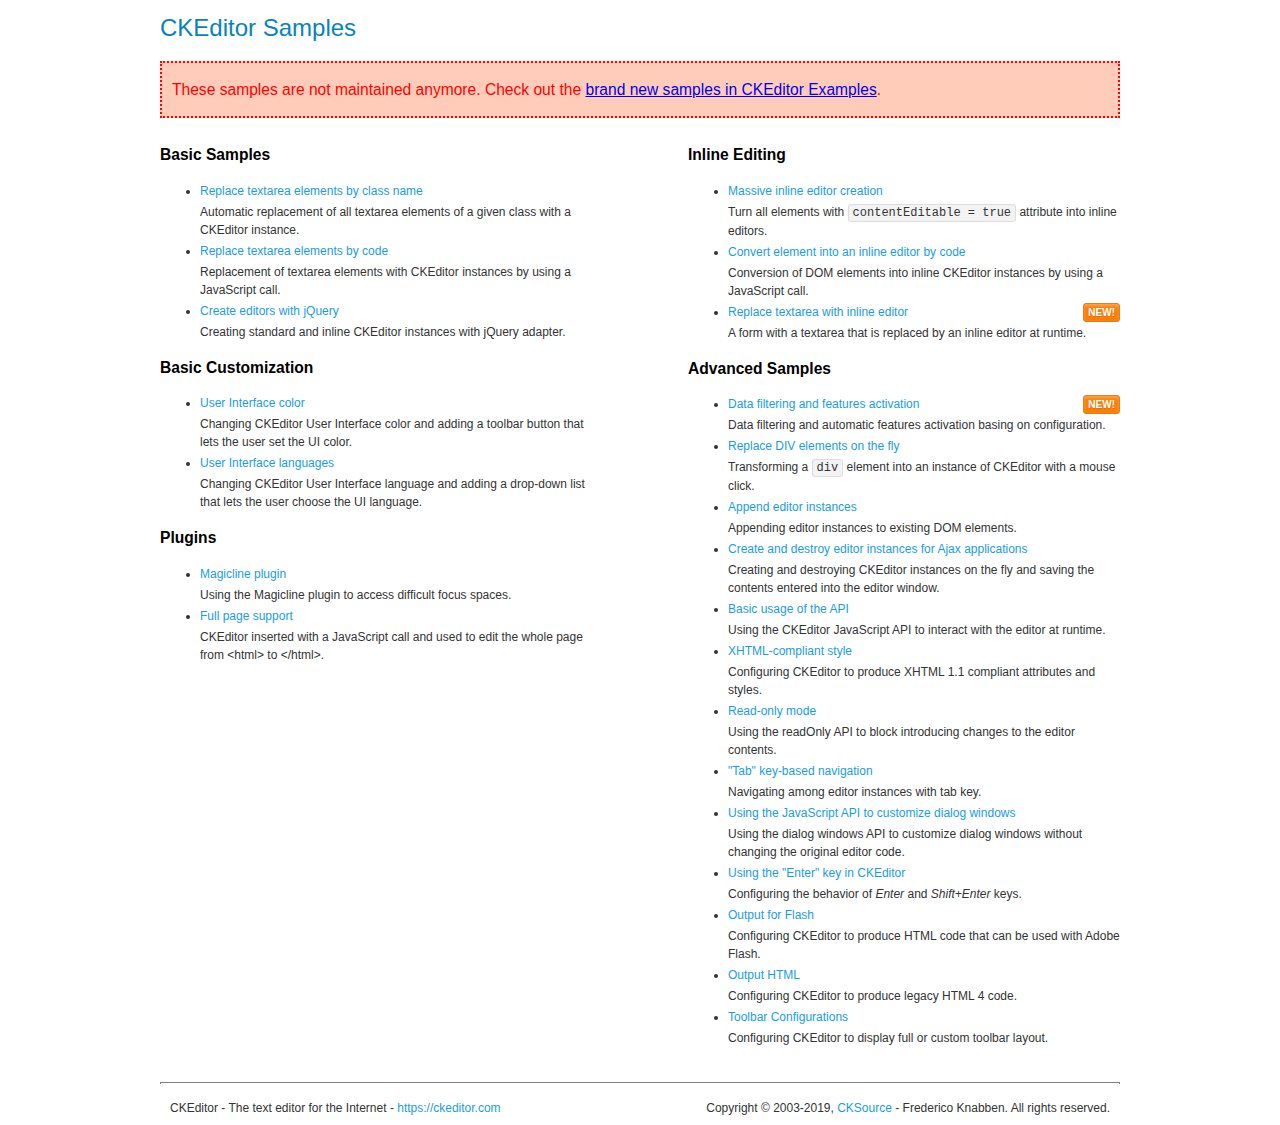
<file: Project/admin/admin/ckd/samples/old/index.html>
<!DOCTYPE html>
<!--
Copyright (c) 2003-2019, CKSource - Frederico Knabben. All rights reserved.
For licensing, see LICENSE.md or https://ckeditor.com/legal/ckeditor-oss-license
-->
<html>
<head>
	<meta charset="utf-8">
	<title>CKEditor Samples</title>
	<link rel="stylesheet" href="sample.css">
</head>
<body>
	<h1 class="samples">
		CKEditor Samples
	</h1>
	<div class="warning deprecated">
		These samples are not maintained anymore. Check out the <a href="https://ckeditor.com/docs/ckeditor4/latest/examples/index.html">brand new samples in CKEditor Examples</a>.
	</div>
	<div class="twoColumns">
		<div class="twoColumnsLeft">
			<h2 class="samples">
				Basic Samples
			</h2>
			<dl class="samples">
				<dt><a class="samples" href="replacebyclass.html">Replace textarea elements by class name</a></dt>
				<dd>Automatic replacement of all textarea elements of a given class with a CKEditor instance.</dd>

				<dt><a class="samples" href="replacebycode.html">Replace textarea elements by code</a></dt>
				<dd>Replacement of textarea elements with CKEditor instances by using a JavaScript call.</dd>

				<dt><a class="samples" href="jquery.html">Create editors with jQuery</a></dt>
				<dd>Creating standard and inline CKEditor instances with jQuery adapter.</dd>
			</dl>

			<h2 class="samples">
				Basic Customization
			</h2>
			<dl class="samples">
				<dt><a class="samples" href="uicolor.html">User Interface color</a></dt>
				<dd>Changing CKEditor User Interface color and adding a toolbar button that lets the user set the UI color.</dd>

				<dt><a class="samples" href="uilanguages.html">User Interface languages</a></dt>
				<dd>Changing CKEditor User Interface language and adding a drop-down list that lets the user choose the UI language.</dd>
			</dl>


			<h2 class="samples">Plugins</h2>
<dl class="samples">
<dt><a class="samples" href="magicline/magicline.html">Magicline plugin</a></dt>
<dd>Using the Magicline plugin to access difficult focus spaces.</dd>

<dt><a class="samples" href="wysiwygarea/fullpage.html">Full page support</a></dt>
<dd>CKEditor inserted with a JavaScript call and used to edit the whole page from &lt;html&gt; to &lt;/html&gt;.</dd>
</dl>
		</div>
		<div class="twoColumnsRight">
			<h2 class="samples">
				Inline Editing
			</h2>
			<dl class="samples">
				<dt><a class="samples" href="inlineall.html">Massive inline editor creation</a></dt>
				<dd>Turn all elements with <code>contentEditable = true</code> attribute into inline editors.</dd>

				<dt><a class="samples" href="inlinebycode.html">Convert element into an inline editor by code</a></dt>
				<dd>Conversion of DOM elements into inline CKEditor instances by using a JavaScript call.</dd>

				<dt><a class="samples" href="inlinetextarea.html">Replace textarea with inline editor</a> <span class="new">New!</span></dt>
				<dd>A form with a textarea that is replaced by an inline editor at runtime.</dd>

				
			</dl>

			<h2 class="samples">
				Advanced Samples
			</h2>
			<dl class="samples">
				<dt><a class="samples" href="datafiltering.html">Data filtering and features activation</a> <span class="new">New!</span></dt>
				<dd>Data filtering and automatic features activation basing on configuration.</dd>

				<dt><a class="samples" href="divreplace.html">Replace DIV elements on the fly</a></dt>
				<dd>Transforming a <code>div</code> element into an instance of CKEditor with a mouse click.</dd>

				<dt><a class="samples" href="appendto.html">Append editor instances</a></dt>
				<dd>Appending editor instances to existing DOM elements.</dd>

				<dt><a class="samples" href="ajax.html">Create and destroy editor instances for Ajax applications</a></dt>
				<dd>Creating and destroying CKEditor instances on the fly and saving the contents entered into the editor window.</dd>

				<dt><a class="samples" href="api.html">Basic usage of the API</a></dt>
				<dd>Using the CKEditor JavaScript API to interact with the editor at runtime.</dd>

				<dt><a class="samples" href="xhtmlstyle.html">XHTML-compliant style</a></dt>
				<dd>Configuring CKEditor to produce XHTML 1.1 compliant attributes and styles.</dd>

				<dt><a class="samples" href="readonly.html">Read-only mode</a></dt>
				<dd>Using the readOnly API to block introducing changes to the editor contents.</dd>

				<dt><a class="samples" href="tabindex.html">"Tab" key-based navigation</a></dt>
				<dd>Navigating among editor instances with tab key.</dd>


				
<dt><a class="samples" href="dialog/dialog.html">Using the JavaScript API to customize dialog windows</a></dt>
<dd>Using the dialog windows API to customize dialog windows without changing the original editor code.</dd>

<dt><a class="samples" href="enterkey/enterkey.html">Using the &quot;Enter&quot; key in CKEditor</a></dt>
<dd>Configuring the behavior of <em>Enter</em> and <em>Shift+Enter</em> keys.</dd>

<dt><a class="samples" href="htmlwriter/outputforflash.html">Output for Flash</a></dt>
<dd>Configuring CKEditor to produce HTML code that can be used with Adobe Flash.</dd>

<dt><a class="samples" href="htmlwriter/outputhtml.html">Output HTML</a></dt>
<dd>Configuring CKEditor to produce legacy HTML 4 code.</dd>

<dt><a class="samples" href="toolbar/toolbar.html">Toolbar Configurations</a></dt>
<dd>Configuring CKEditor to display full or custom toolbar layout.</dd>

			</dl>
		</div>
	</div>
	<div id="footer">
		<hr>
		<p>
			CKEditor - The text editor for the Internet - <a class="samples" href="https://ckeditor.com/">https://ckeditor.com</a>
		</p>
		<p id="copy">
			Copyright &copy; 2003-2019, <a class="samples" href="https://cksource.com/">CKSource</a> - Frederico Knabben. All rights reserved.
		</p>
	</div>
</body>
</html>
</file>
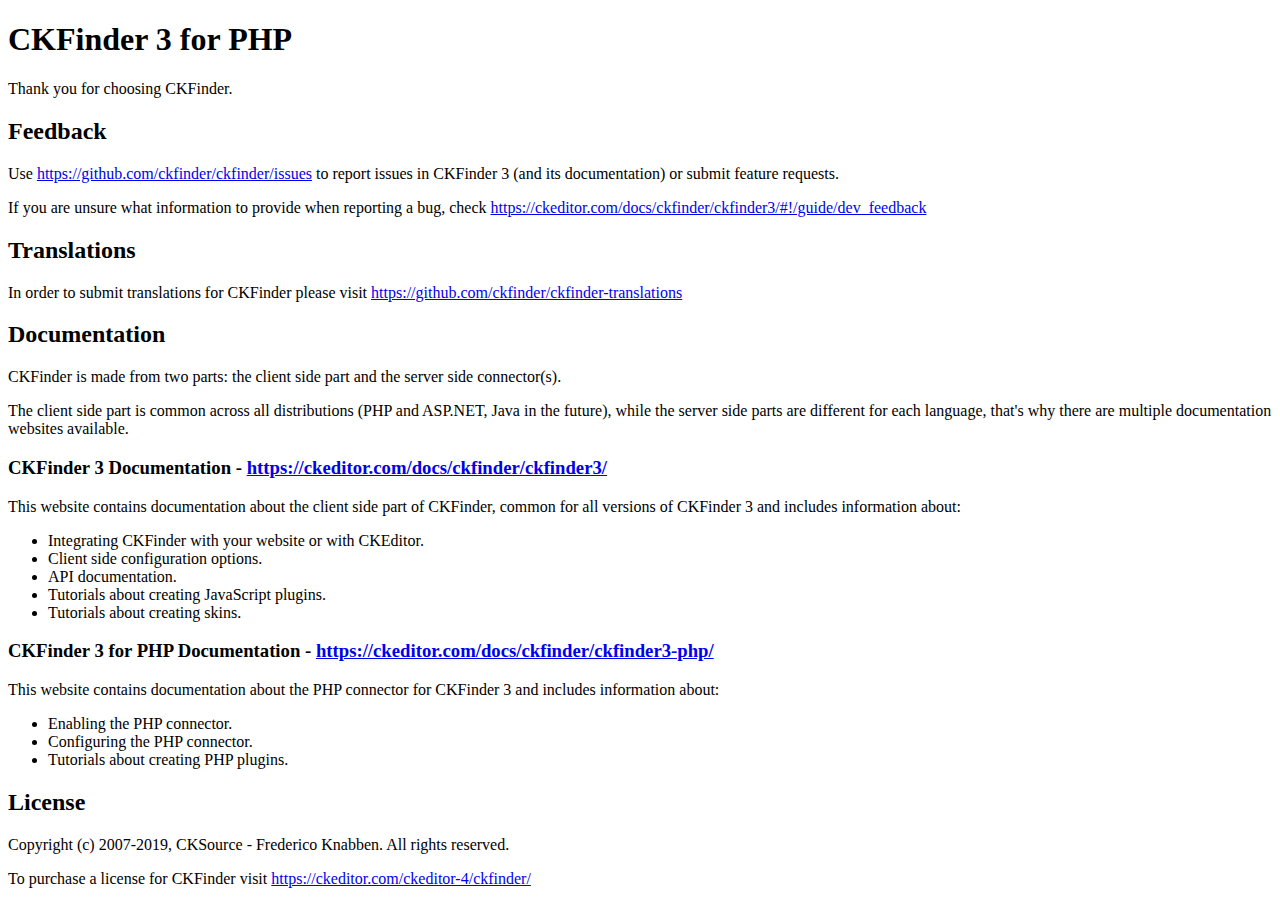
<file: Project/admin/admin/ckf/README.html>
<!DOCTYPE html>
<html lang="en">
<head>
	<meta charset="UTF-8">
	<title>CKFinder Readme</title>
</head>
<body>
<h1 id="ckfinder-3-for-php">CKFinder 3 for PHP</h1>
<p>Thank you for choosing CKFinder.</p>
<h2 id="feedback">Feedback</h2>
<p>Use <a href="https://github.com/ckfinder/ckfinder/issues">https://github.com/ckfinder/ckfinder/issues</a> to report issues in CKFinder 3 (and its documentation) or submit
feature requests.</p>
<p>If you are unsure what information to provide when reporting a bug, check <a href="https://ckeditor.com/docs/ckfinder/ckfinder3/#!/guide/dev_feedback">https://ckeditor.com/docs/ckfinder/ckfinder3/#!/guide/dev_feedback</a></p>
<h2 id="translations">Translations</h2>
<p>In order to submit translations for CKFinder please visit <a href="https://github.com/ckfinder/ckfinder-translations">https://github.com/ckfinder/ckfinder-translations</a></p>
<h2 id="documentation">Documentation</h2>
<p>CKFinder is made from two parts: the client side part and the server side connector(s).</p>
<p>The client side part is common across all distributions (PHP and ASP.NET, Java in the future), while
the server side parts are different for each language, that&#39;s why there are multiple documentation websites available.</p>
<h3 id="ckfinder-3-documentation-https-ckeditor-com-docs-ckfinder-ckfinder3-">CKFinder 3 Documentation - <a href="https://ckeditor.com/docs/ckfinder/ckfinder3/">https://ckeditor.com/docs/ckfinder/ckfinder3/</a></h3>
<p>This website contains documentation about the client side part of CKFinder, common for all versions of CKFinder 3
and includes information about:</p>
<ul>
<li>Integrating CKFinder with your website or with CKEditor.</li>
<li>Client side configuration options.</li>
<li>API documentation.</li>
<li>Tutorials about creating JavaScript plugins.</li>
<li>Tutorials about creating skins.</li>
</ul>
<h3 id="ckfinder-3-for-php-documentation-https-ckeditor-com-docs-ckfinder-ckfinder3-php-">CKFinder 3 for PHP Documentation - <a href="https://ckeditor.com/docs/ckfinder/ckfinder3-php/">https://ckeditor.com/docs/ckfinder/ckfinder3-php/</a></h3>
<p>This website contains documentation about the PHP connector for CKFinder 3 and includes information about:</p>
<ul>
<li>Enabling the PHP connector.</li>
<li>Configuring the PHP connector.</li>
<li>Tutorials about creating PHP plugins.</li>
</ul>
<h2 id="license">License</h2>
<p>Copyright (c) 2007-2019, CKSource - Frederico Knabben. All rights reserved.</p>
<p>To purchase a license for CKFinder visit <a href="https://ckeditor.com/ckeditor-4/ckfinder/">https://ckeditor.com/ckeditor-4/ckfinder/</a></p>

</body>
</html>
</file>
<file: Project/admin/admin/ckd/samples/old/sample.css>
/*
Copyright (c) 2003-2019, CKSource - Frederico Knabben. All rights reserved.
For licensing, see LICENSE.md or https://ckeditor.com/legal/ckeditor-oss-license
*/

html, body, h1, h2, h3, h4, h5, h6, div, span, blockquote, p, address, form, fieldset, img, ul, ol, dl, dt, dd, li, hr, table, td, th, strong, em, sup, sub, dfn, ins, del, q, cite, var, samp, code, kbd, tt, pre
{
	line-height: 1.5;
}

body
{
	padding: 10px 30px;
}

input, textarea, select, option, optgroup, button, td, th
{
	font-size: 100%;
}

pre
{
	-moz-tab-size: 4;
	tab-size: 4;
}

pre, code, kbd, samp, tt
{
	font-family: monospace,monospace;
	font-size: 1em;
}

body {
	width: 960px;
	margin: 0 auto;
}

code
{
	background: #f3f3f3;
	border: 1px solid #ddd;
	padding: 1px 4px;
	border-radius: 3px;
}

abbr
{
	border-bottom: 1px dotted #555;
	cursor: pointer;
}

.new, .beta
{
	text-transform: uppercase;
	font-size: 10px;
	font-weight: bold;
	padding: 1px 4px;
	margin: 0 0 0 5px;
	color: #fff;
	float: right;
	border-radius: 3px;
}

.new
{
	background: #FF7E00;
	border: 1px solid #DA8028;
	text-shadow: 0 1px 0 #C97626;

	box-shadow: 0 2px 3px 0 #FFA54E inset;
}

.beta
{
	background: #18C0DF;
	border: 1px solid #19AAD8;
	text-shadow: 0 1px 0 #048CAD;
	font-style: italic;

	box-shadow: 0 2px 3px 0 #50D4FD inset;
}

h1.samples
{
	color: #0782C1;
	font-size: 200%;
	font-weight: normal;
	margin: 0;
	padding: 0;
}

h1.samples a
{
	color: #0782C1;
	text-decoration: none;
	border-bottom: 1px dotted #0782C1;
}

.samples a:hover
{
	border-bottom: 1px dotted #0782C1;
}

h2.samples
{
	color: #000000;
	font-size: 130%;
	margin: 15px 0 0 0;
	padding: 0;
}

p, blockquote, address, form, pre, dl, h1.samples, h2.samples
{
	margin-bottom: 15px;
}

ul.samples
{
	margin-bottom: 15px;
}

.clear
{
	clear: both;
}

fieldset
{
	margin: 0;
	padding: 10px;
}

body, input, textarea
{
	color: #333333;
	font-family: Arial, Helvetica, sans-serif;
}

body
{
	font-size: 75%;
}

a.samples
{
	color: #189DE1;
	text-decoration: none;
}

form
{
	margin: 0;
	padding: 0;
}

pre.samples
{
	background-color: #F7F7F7;
	border: 1px solid #D7D7D7;
	overflow: auto;
	padding: 0.25em;
	white-space: pre-wrap; /* CSS 2.1 */
	word-wrap: break-word; /* IE7 */
}

#footer
{
	clear: both;
	padding-top: 10px;
}

#footer hr
{
	margin: 10px 0 15px 0;
	height: 1px;
	border: solid 1px gray;
	border-bottom: none;
}

#footer p
{
	margin: 0 10px 10px 10px;
	float: left;
}

#footer #copy
{
	float: right;
}

#outputSample
{
	width: 100%;
	table-layout: fixed;
}

#outputSample thead th
{
	color: #dddddd;
	background-color: #999999;
	padding: 4px;
	white-space: nowrap;
}

#outputSample tbody th
{
	vertical-align: top;
	text-align: left;
}

#outputSample pre
{
	margin: 0;
	padding: 0;
}

.description
{
	border: 1px dotted #B7B7B7;
	margin-bottom: 10px;
	padding: 10px 10px 0;
	overflow: hidden;
}

label
{
	display: block;
	margin-bottom: 6px;
}

/**
 *	CKEditor editables are automatically set with the "cke_editable" class
 *	plus cke_editable_(inline|themed) depending on the editor type.
 */

/* Style a bit the inline editables. */
.cke_editable.cke_editable_inline
{
	cursor: pointer;
}

/* Once an editable element gets focused, the "cke_focus" class is
   added to it, so we can style it differently. */
.cke_editable.cke_editable_inline.cke_focus
{
	box-shadow: inset 0px 0px 20px 3px #ddd, inset 0 0 1px #000;
	outline: none;
	background: #eee;
	cursor: text;
}

/* Avoid pre-formatted overflows inline editable. */
.cke_editable_inline pre
{
	white-space: pre-wrap;
	word-wrap: break-word;
}

/**
 *	Samples index styles.
 */

.twoColumns,
.twoColumnsLeft,
.twoColumnsRight
{
	overflow: hidden;
}

.twoColumnsLeft,
.twoColumnsRight
{
	width: 45%;
}

.twoColumnsLeft
{
	float: left;
}

.twoColumnsRight
{
	float: right;
}

dl.samples
{
	padding: 0 0 0 40px;
}
dl.samples > dt
{
	display: list-item;
	list-style-type: disc;
	list-style-position: outside;
	margin: 0 0 3px;
}
dl.samples > dd
{
	margin: 0 0 3px;
}
.warning
{
	color: #ff0000;
	background-color: #FFCCBA;
	border: 2px dotted #ff0000;
	padding: 15px 10px;
	margin: 10px 0;
}

.warning.deprecated {
	font-size: 1.3em;
}

/* Used on inline samples */

blockquote
{
	font-style: italic;
	font-family: Georgia, Times, "Times New Roman", serif;
	padding: 2px 0;
	border-style: solid;
	border-color: #ccc;
	border-width: 0;
}

.cke_contents_ltr blockquote
{
	padding-left: 20px;
	padding-right: 8px;
	border-left-width: 5px;
}

.cke_contents_rtl blockquote
{
	padding-left: 8px;
	padding-right: 20px;
	border-right-width: 5px;
}

img.right {
	border: 1px solid #ccc;
	float: right;
	margin-left: 15px;
	padding: 5px;
}

img.left {
	border: 1px solid #ccc;
	float: left;
	margin-right: 15px;
	padding: 5px;
}

.marker
{
	background-color: Yellow;
}
</file>
